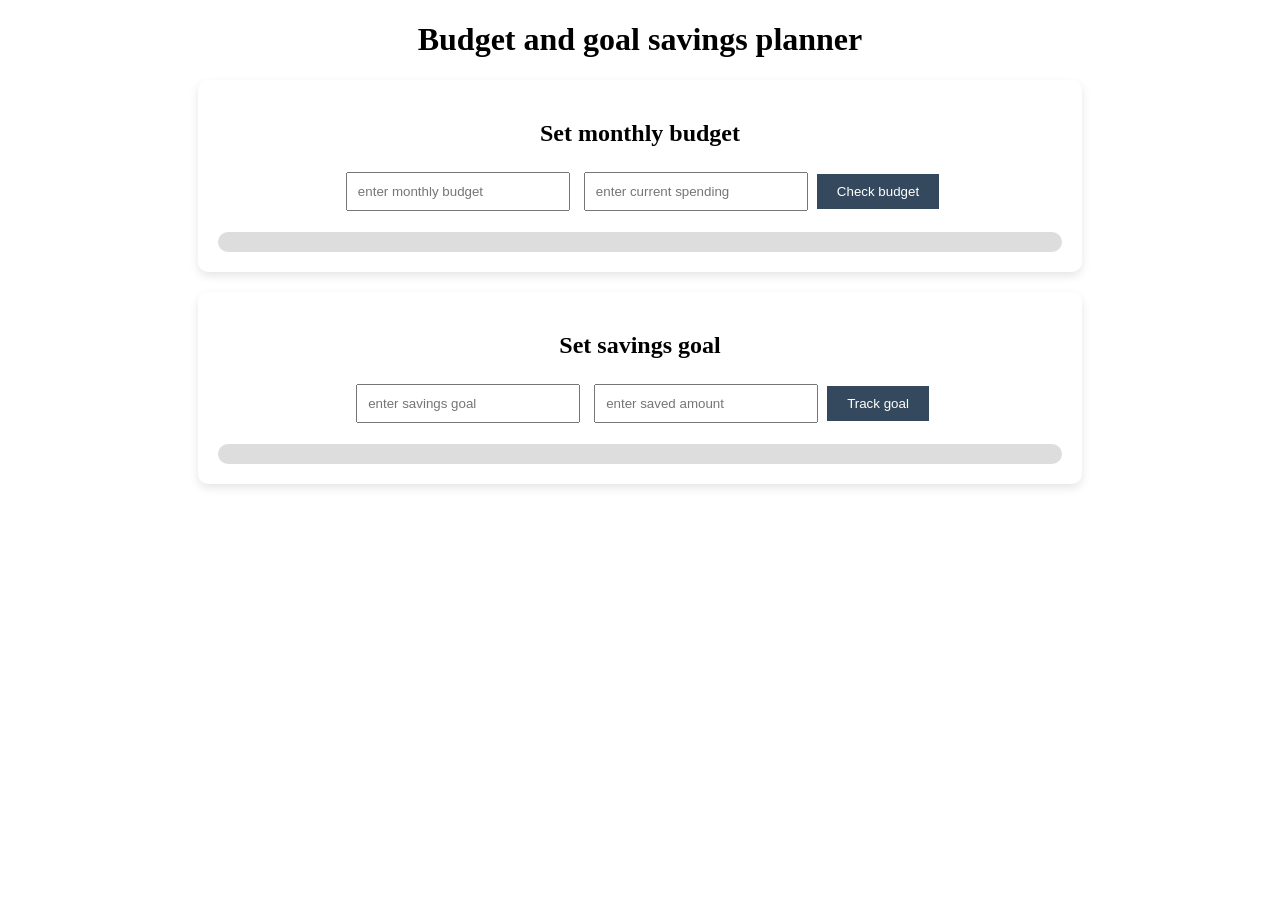
<file: frontend/budget.html>
<!DOCTYPE html>
<html>
    <head><title> Budget and savings </title>
    <link rel="stylesheet"href="budget.css">
</head>
    <body>
        <div class="container">
            <h1>Budget and goal savings planner</h1>
            <div class="card">
                <h2>Set monthly budget</h2>
                <input type="number" id="budgetamt"placeholder="enter monthly budget">
                <input type="number"id="current"placeholder="enter current spending">
                <button onclick="calculateBudget()">Check budget</button>
                <p id="budgetres"></p>
                <div class="progress-bar">
                    <div id="budgetprog"></div>
                    </div>


            </div>
            <div class="card">
                <h2>Set savings goal</h2>
                <input type="number"id="goalamt"placeholder="enter savings goal">
                <input type="number"id="savedamt"placeholder="enter saved amount">
                <button onclick="calculategoal()">Track goal</button>
                <p id="goalres"></p>
                <div class = "progress-bar">
                    <div id="goalprog"></div>
                </div>
            </div>
        </div>
        <script src="budget.js"></script>
    </body>
</html>
</file>
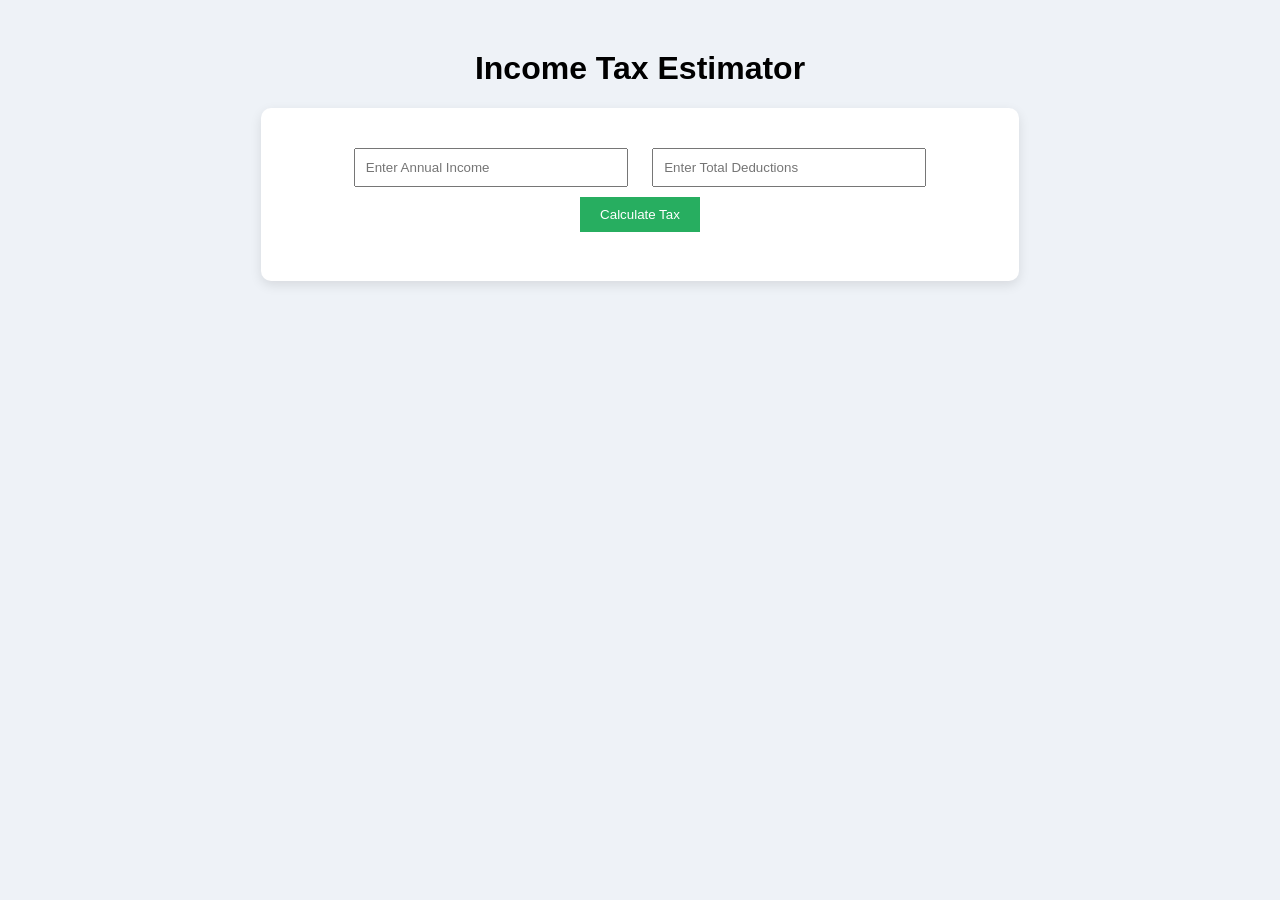
<file: frontend/tax.html>
<!DOCTYPE html>
<html>
<head>
    <title>Tax Calculator - FinWise</title>
    <link rel="stylesheet" href="tax.css">
</head>
<body>

<div class="container">
    <h1>Income Tax Estimator</h1>

    <div class="card">
        <input type="number" id="annualIncome" placeholder="Enter Annual Income">
        <input type="number" id="deductions" placeholder="Enter Total Deductions">
        <button onclick="calculateTax()">Calculate Tax</button>

        <h3 id="taxResult"></h3>
    </div>
</div>

<script src="tax.js"></script>
</body>
</html>
</file>
<file: frontend/budget.css>
budget.css                                                                                                                                                                                           body {
    font-family: Arial, sans-serif;
    background-color: #f2f4f8;
    margin: 0;
    padding: 0;
}

.container {
    width: 70%;
    margin: auto;
    text-align: center;
}

.card {
    background: white;
    padding: 20px;
    margin: 20px 0;
    border-radius: 10px;
    box-shadow: 0px 4px 10px rgba(0,0,0,0.1);
}

input {
    padding: 10px;
    margin: 5px;
    width: 200px;
}

button {
    padding: 10px 20px;
    background-color: #34495e;
    color: white;
    border: none;
    cursor: pointer;
}

button:hover {
    background-color: #2c3e50;
}

.progress-bar {
    width: 100%;
    background-color: #ddd;
    border-radius: 10px;
    margin-top: 10px;
}

.progress-bar div {
    height: 20px;
    width: 0%;
    border-radius: 10px;
}
</file>
<file: frontend/tax.css>
body {
    font-family: Arial, sans-serif;
    background-color: #eef2f7;
}

.container {
    width: 60%;
    margin: auto;
    text-align: center;
    margin-top: 50px;
}

.card {
    background: white;
    padding: 30px;
    border-radius: 10px;
    box-shadow: 0px 4px 12px rgba(0,0,0,0.1);
}

input {
    padding: 10px;
    margin: 10px;
    width: 250px;
}

button {
    padding: 10px 20px;
    background-color: #27ae60;
    color: white;
    border: none;
    cursor: pointer;
}

button:hover {
    background-color: #1e8449;
}
</file>
